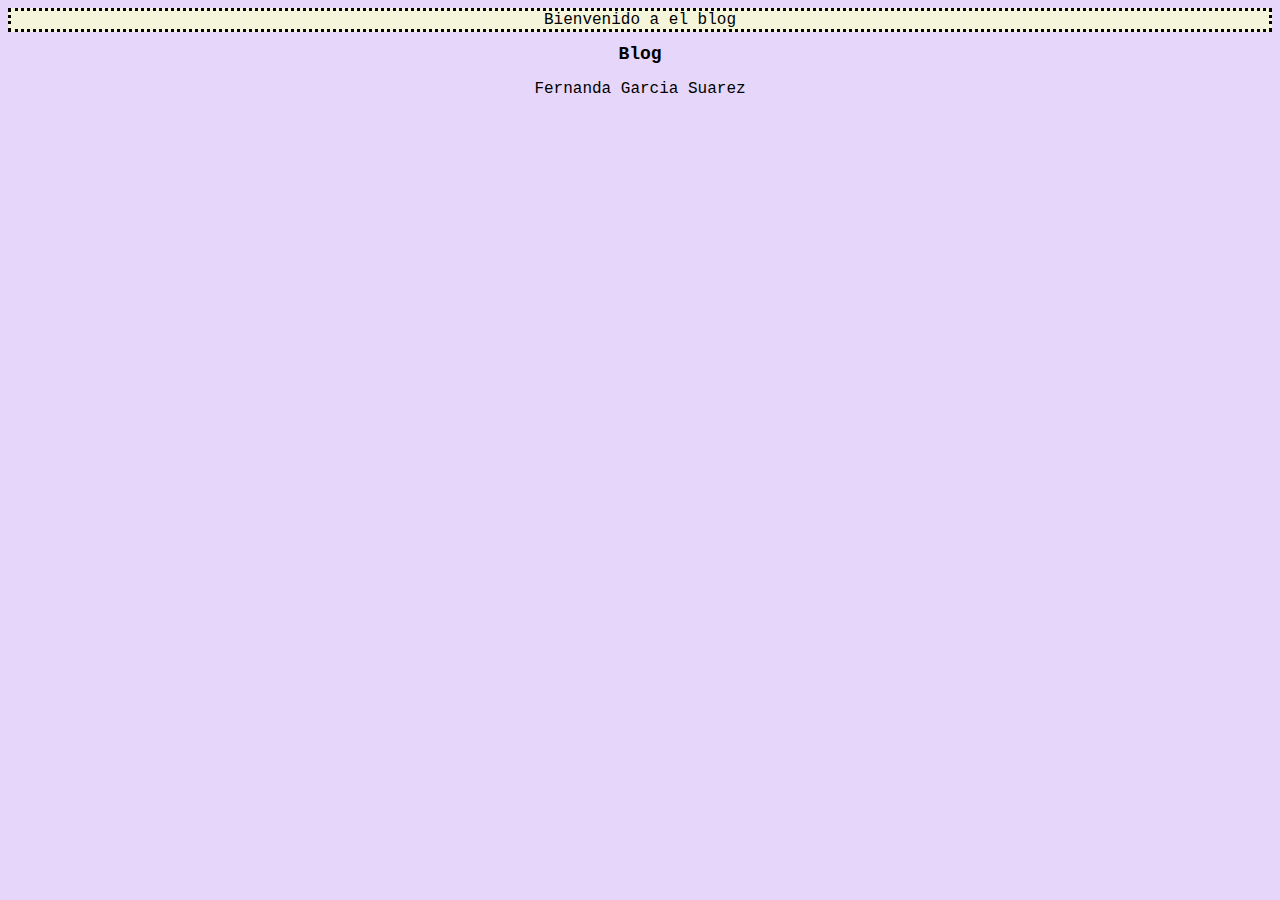
<file: Ejemplo/index2.html>
<!DOCTYPE html>
<html lang="en">
<head>
    <meta charset="UTF-8">
    <meta http-equiv="X-UA-Compatible" content="IE=edge">
    <meta name="viewport" content="width=device-width, initial-scale=1.0">
    <link rel="stylesheet" href="./css/styles.css">
    <title>Document</title>
</head>
<body>
    <div id="cabecera">
        Bienvenido a el blog
    </div>
    <h1>Blog</h1>
    <p>Fernanda Garcia Suarez</p>
</body>
</html>
</file>
<file: Ejemplo/css/styles.css>
body{
    text-align: center;
    background-color: rgb(230, 215, 250);
    font-family: 'Courier New', Courier, monospace;
}
h1{
    font-size: large;
}

#cabecera{
    border-style: dotted;
    background-color: beige;
}
</file>
